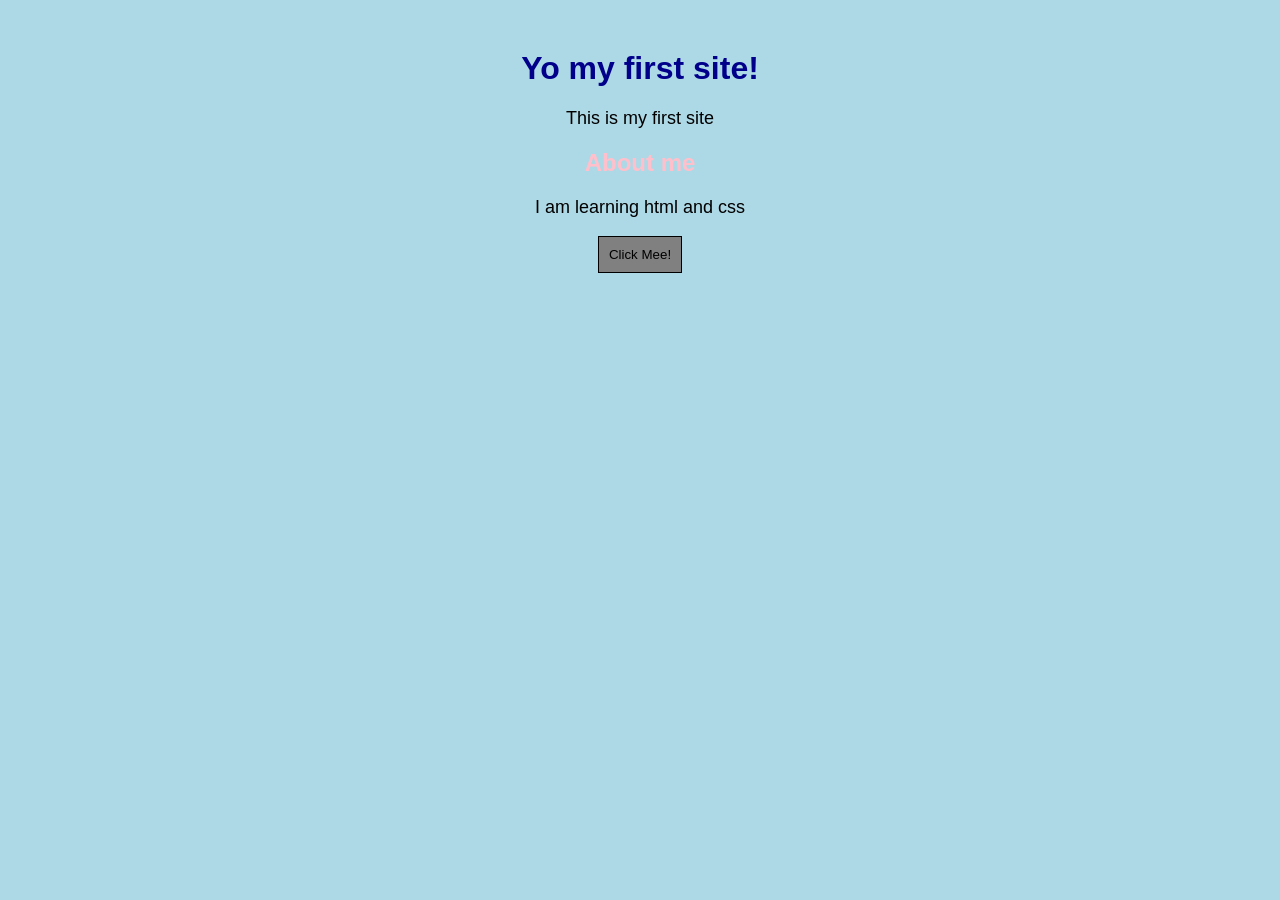
<file: my personal website/index.html>
<html>
<head>
    <title>My Personal Personal Website!</title>
    <link rel="stylesheet" href="style.css">
</head>
<body>

    <h1> Yo my first site!</h1>

    <p> This is my first site </p>

    <h2>About me</h2>
    <p> I am learning html and css </p>
    <button>Click Mee!</button>
</body>
</html>
</file>
<file: my personal website/style.css>
body{
    background-color: lightblue;
    text-align: center;
    font-family: Arial;
}
h1 {
    color: darkblue;
    margin-top: 50px;
}

p {
    font-size: 18px;

}
h2 {
    color: pink;

}

button {
    padding: 10px;
    background-color: grey;
    border: 1px solid black;
}
</file>
